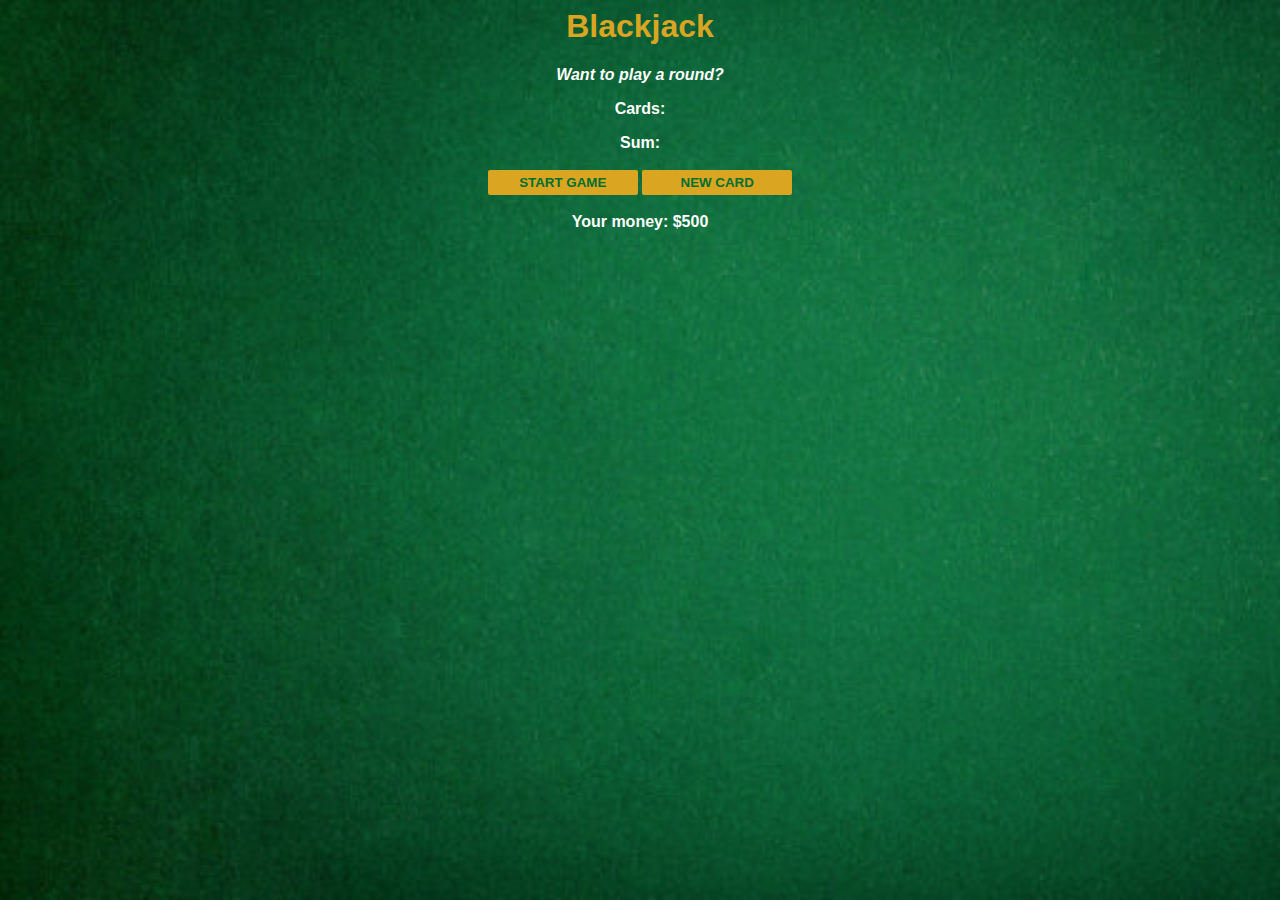
<file: index.html>
<html>

<head>
    <link rel="stylesheet" href="index.css">
</head>

<body>
    <h1>Blackjack</h1>
    <p id="message-el">Want to play a round?</p>
    <p id="cards-el">Cards:</p>
    <p id="sum-el">Sum:</p>
    <button onclick="startGame()">START GAME</button>
    <button onclick="newCard()">NEW CARD</button>
    <p id="player-el"></p>
    <script src="index.js"></script>
</body>

</html>
</file>
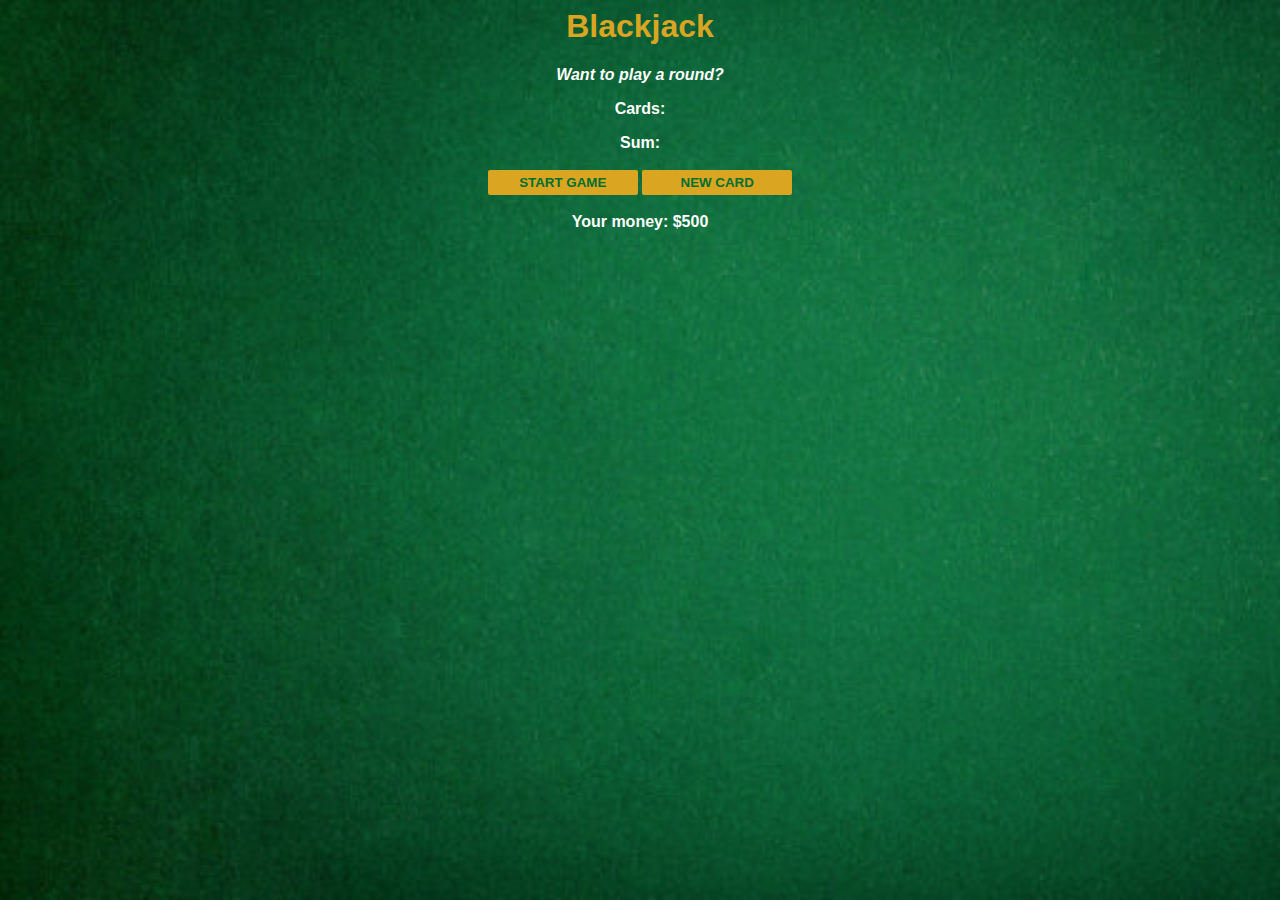
<file: blackjack.html>
<html>

<head>
    <link rel="stylesheet" href="blackjack.css">
</head>

<body>
    <h1>Blackjack</h1>
    <p id="message-el">Want to play a round?</p>
    <p id="cards-el">Cards:</p>
    <p id="sum-el">Sum:</p>
    <button onclick="startGame()">START GAME</button>
    <button onclick="newCard()">NEW CARD</button>
    <p id="player-el"></p>
    <script src="blackjack.js"></script>
</body>

</html>
</file>
<file: index.css>
body {
    font-family: 'Trebuchet MS', 'Lucida Sans Unicode', 'Lucida Grande', Arial, sans-serif;
    background-image: url("index.jpg");
    background-size: cover;
    font-weight: bold;
    color: white;
    text-align: center;
}

h1 {
    color: goldenrod;
}

#message-el {
    font-style: italic;
}


button {
    color: #016f32;
    width: 150px;
    background: goldenrod;
    padding-top: 5px;
    padding-bottom: 5px;
    font-weight: bold;
    border: none;
    border-radius: 2px;
    margin-bottom: 2px;
    margin-top: 2px;
}
</file>
<file: blackjack.css>
body {
    font-family: 'Trebuchet MS', 'Lucida Sans Unicode', 'Lucida Grande', Arial, sans-serif;
    background-image: url("blackjack_bg.jpg");
    background-size: cover;
    font-weight: bold;
    color: white;
    text-align: center;
}

h1 {
    color: goldenrod;
}

#message-el {
    font-style: italic;
}


button {
    color: #016f32;
    width: 150px;
    background: goldenrod;
    padding-top: 5px;
    padding-bottom: 5px;
    font-weight: bold;
    border: none;
    border-radius: 2px;
    margin-bottom: 2px;
    margin-top: 2px;
}
</file>
